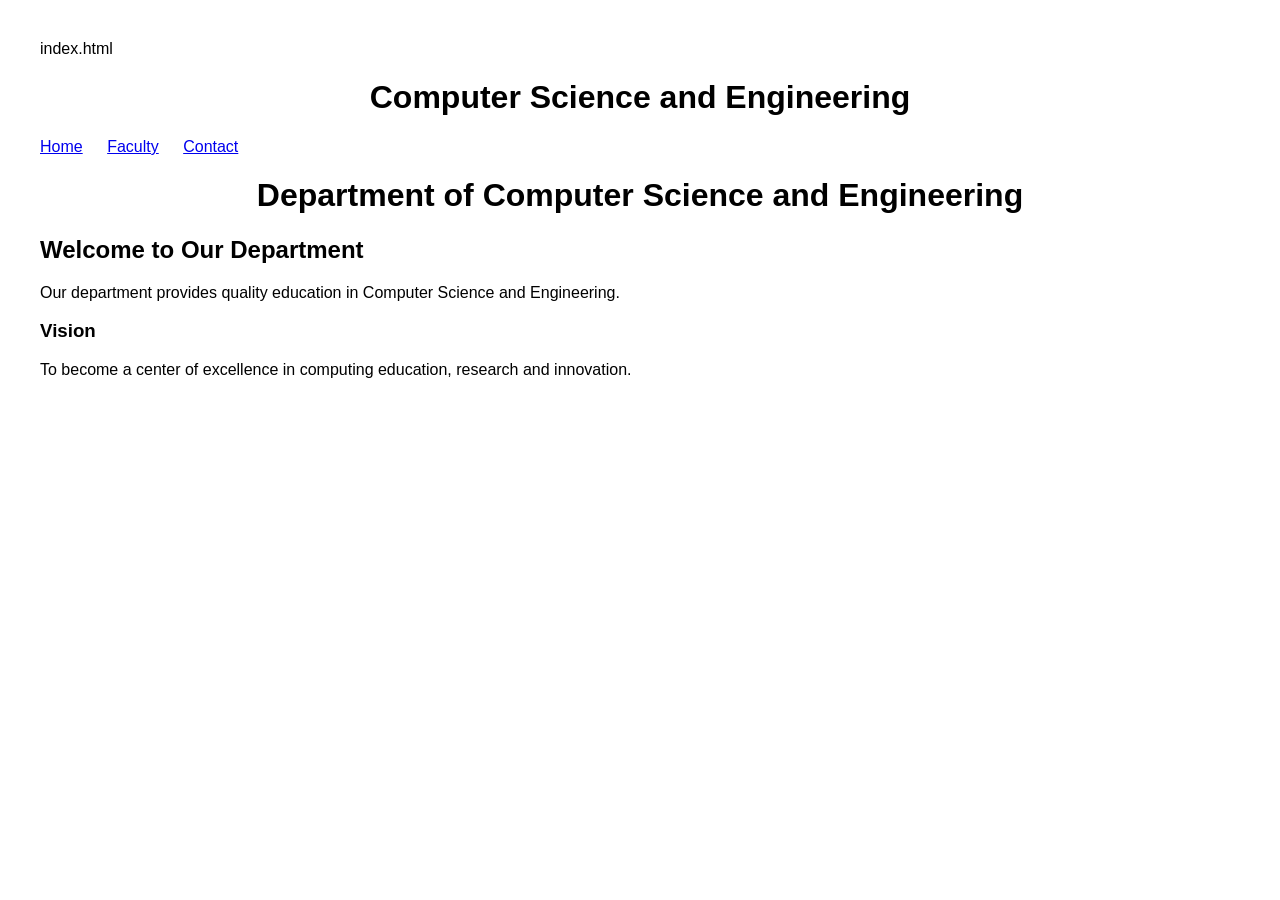
<file: index.html>
index.html
<!DOCTYPE html>
<html>
<head>
   <title>CSE Department</title>
   <link rel="stylesheet" href="style.css">
</head>
<body>
   <h1>Computer Science and Engineering</h1>
   <nav>
       <a href="index.html">Home</a>
       <a href="faculty.html">Faculty</a>
       <a href="contact.html">Contact</a>
   </nav>
   <h1>Department of Computer Science and Engineering</h1>

<h2>Welcome to Our Department</h2>

<p>
    Our department provides quality education in Computer Science and Engineering.
</p>

<h3>Vision</h3>

<p>
    To become a center of excellence in computing education, research and innovation.
</p>
</body>
</html>
</file>
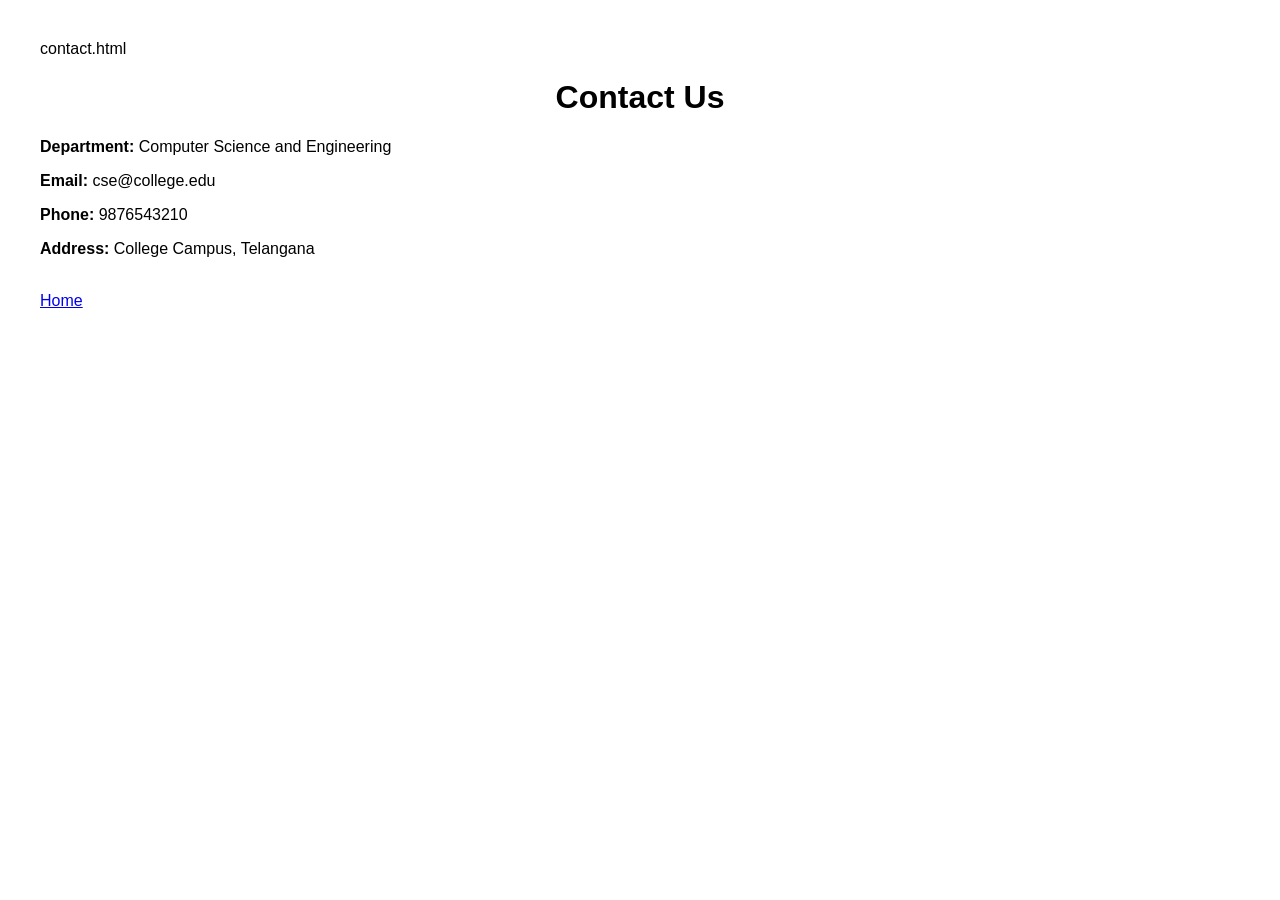
<file: contact.html>
contact.html
<!DOCTYPE html>
<html>
<head>
   <title>Contact - CSE Department</title>
   <link rel="stylesheet" href="style.css">
</head>
<body>
   <h1>Contact Us</h1>
   <p><strong>Department:</strong> Computer Science and Engineering</p>
   <p><strong>Email:</strong> cse@college.edu</p>
   <p><strong>Phone:</strong> 9876543210</p>
   <p><strong>Address:</strong> College Campus, Telangana</p>
   <br>
   <a href="index.html">Home</a>
</body>
</html>
</file>
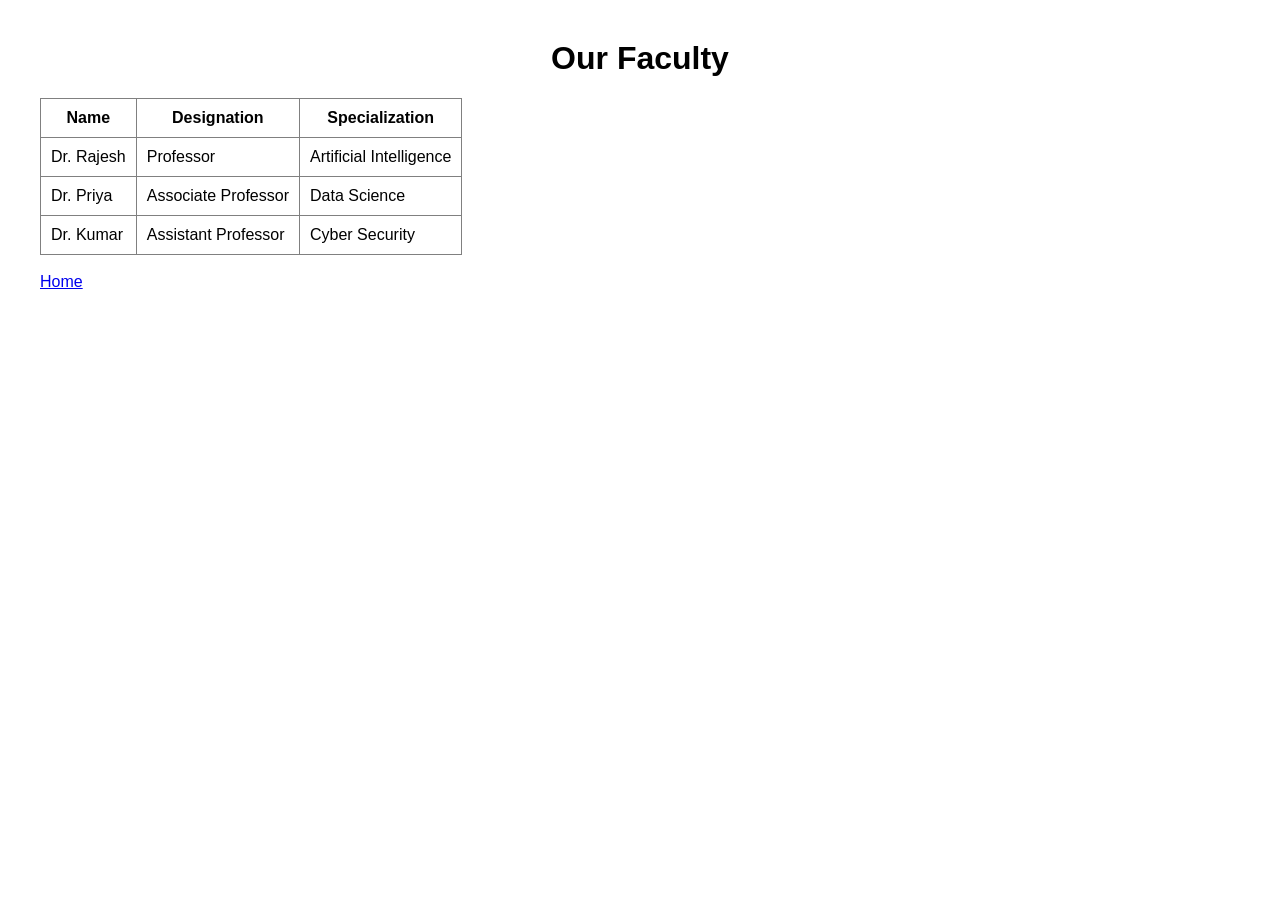
<file: faculty.html>
<!DOCTYPE html>
<html>
<head>
   <title>Faculty - CSE Department</title>
   <link rel="stylesheet" href="style.css">
</head>
<body>
   <h1>Our Faculty</h1>
   <table border="1">
       <tr>
           <th>Name</th>
           <th>Designation</th>
           <th>Specialization</th>
       </tr>
       <tr>
           <td>Dr. Rajesh</td>
           <td>Professor</td>
           <td>Artificial Intelligence</td>
       </tr>
       <tr>
           <td>Dr. Priya</td>
           <td>Associate Professor</td>
           <td>Data Science</td>
       </tr>
       <tr>
           <td>Dr. Kumar</td>
           <td>Assistant Professor</td>
           <td>Cyber Security</td>
       </tr>
   </table>
   <br>
   <a href="index.html">Home</a>
</body>
</html>
</file>
<file: style.css>
body {
   font-family: Arial, sans-serif;
   margin: 40px;
}
h1 {
   text-align: center;
}
nav {
   margin: 20px 0;
}
nav a {
   margin-right: 20px;
}
table {
   border-collapse: collapse;
}
th, td {
   padding: 10px;
}
</file>
